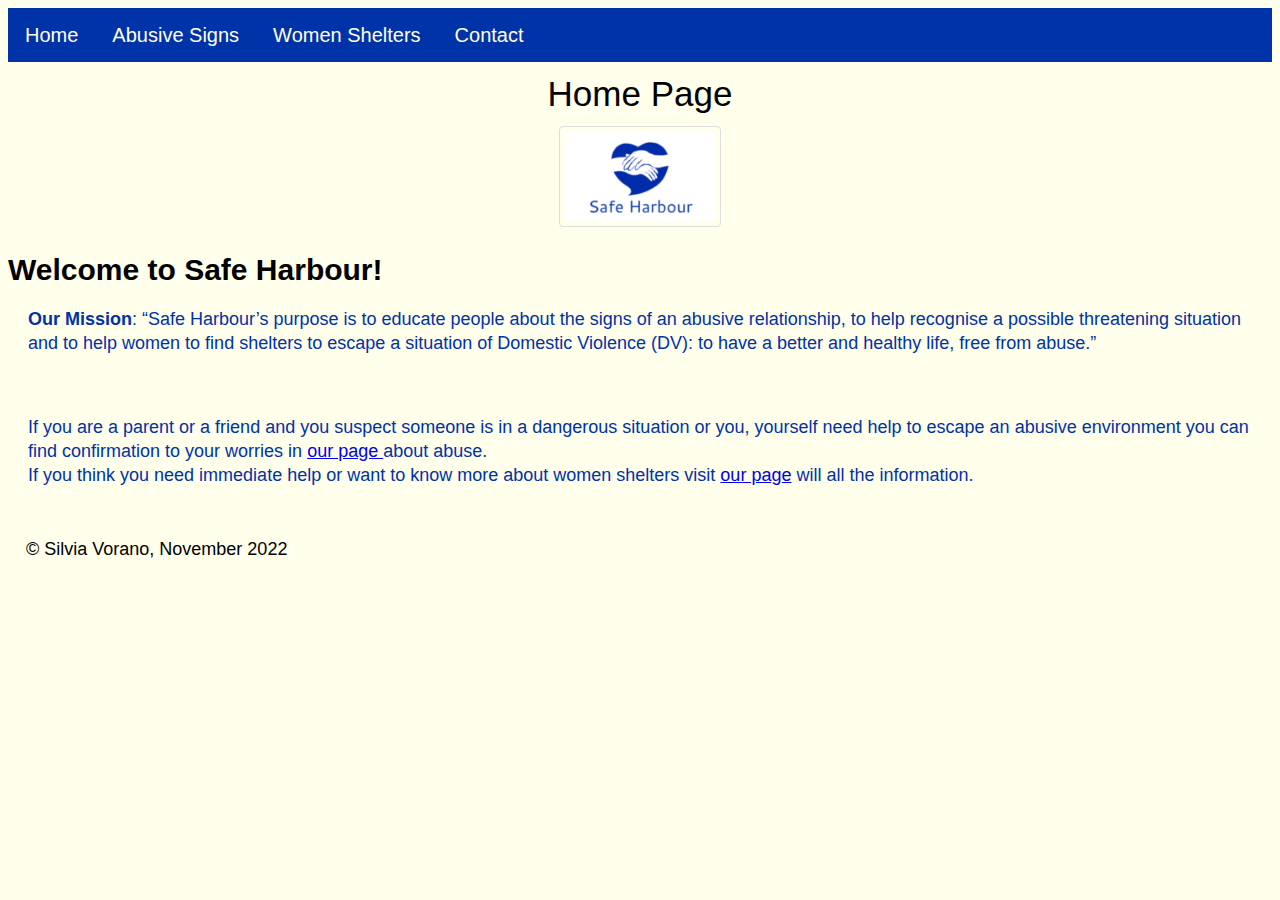
<file: index.html>
<!DOCTYPE html>
<html>
<head>
 <meta name="viewport" content="width-device-width, initial-scale-1">
<link href="css/stylesheetissue.css" rel="stylesheet" type="text/css">
<title>Home Page</title>
</head>
<body>
   
    <nav> 
        <div class="topnav">
    <a href="index.html">Home</a>
    <a href="AbusiveSigns.html" target="_blank">Abusive Signs</a>
    <a href="Womenshelters.html" target="_blank">Women Shelters</a>
    <a href="about.html" target="_blank">Contact</a>
        </div>
    </nav>
    
    <div class="header"> <header> Home Page
  
        </header>
        </div>
    <div class="img"> <img src="images/SafeHarbour%20Logo.png" alt="Safe Harbour logo"></div>
    
    <h2>Welcome to Safe Harbour!</h2>

    <p><strong>Our Mission</strong>: “Safe Harbour’s purpose is to educate people about the signs of an abusive relationship, to help recognise a possible threatening situation and to help women to find shelters to escape a situation of Domestic Violence (DV): to have a better and healthy life, free from abuse.”  </p>
    <br>
    


    <p>If you are a parent or a friend and you suspect someone is in a dangerous situation or you, yourself need help to escape an abusive environment you can find confirmation to your worries in <a href="AbusiveSigns.html" target="_blank">our page </a>about abuse. <br>
    If you think you need immediate help or want to know more about women shelters visit <a href="Womenshelters.html"target="_blank"> our page</a> will all the information. </p>

    
<footer class="footer">
 © Silvia Vorano, November 2022
</footer> 
    
</body>
</html>
</file>
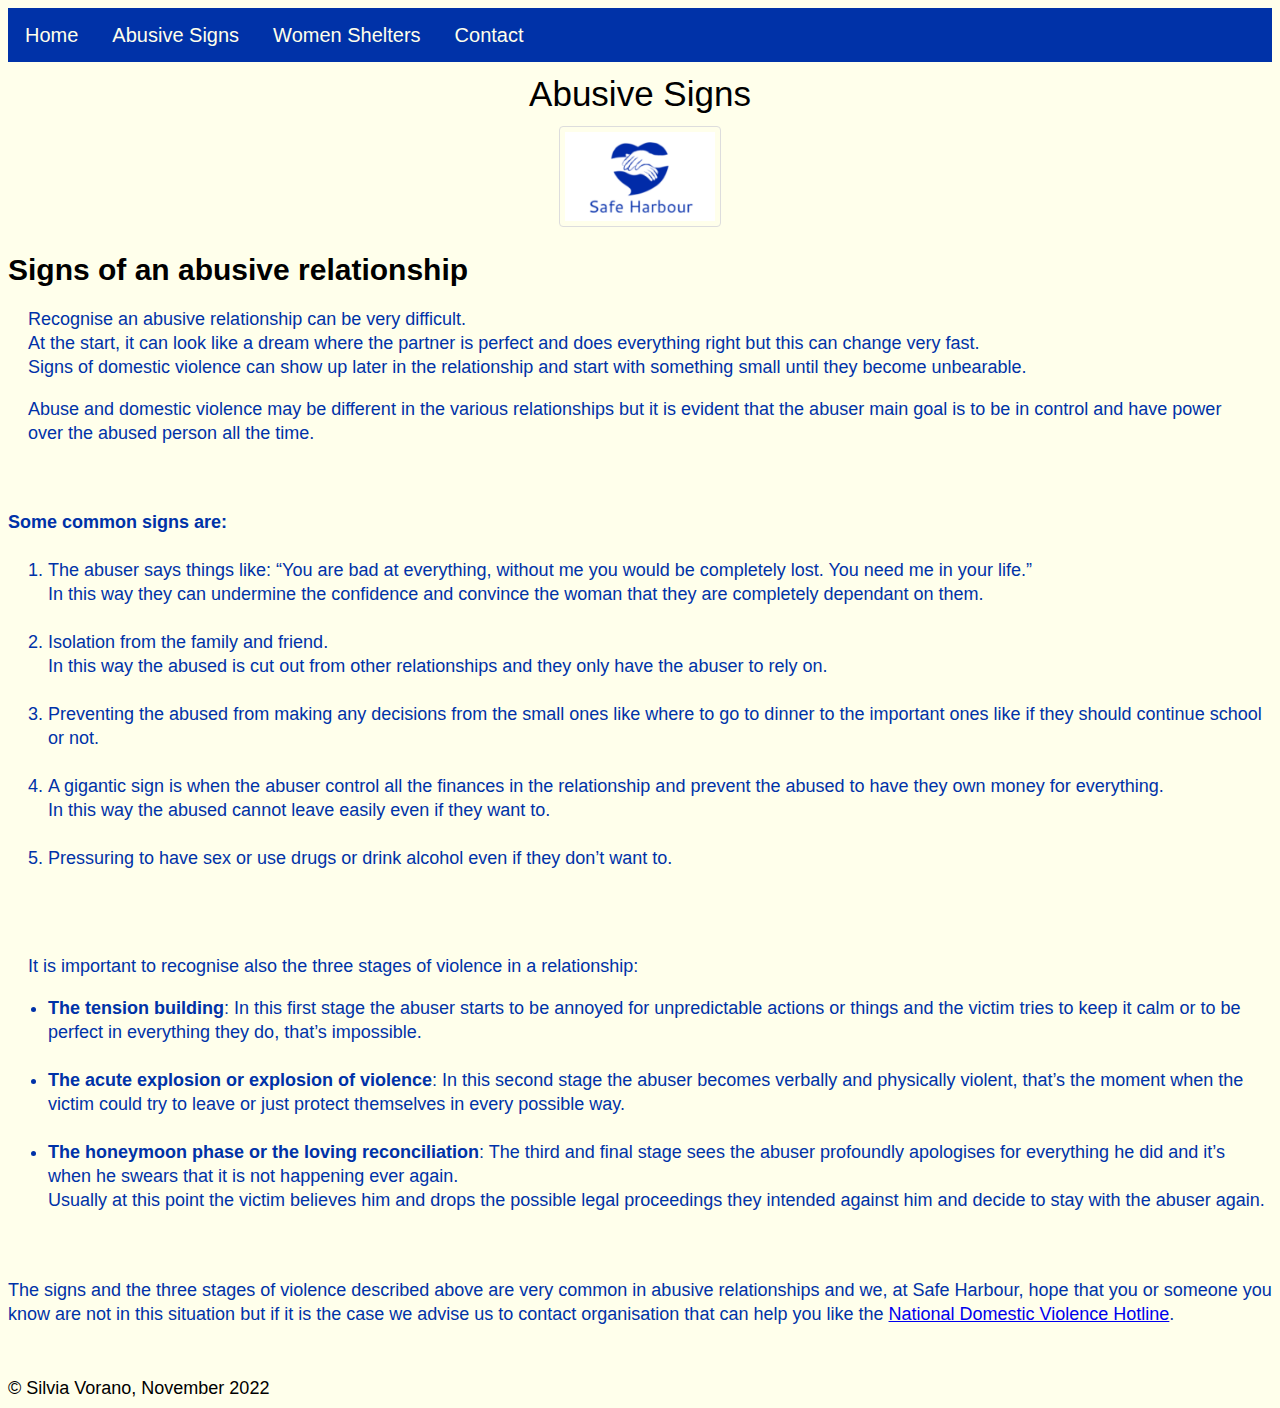
<file: AbusiveSigns.html>
<!DOCTYPE html>
<html>
<head>
 <meta name="viewport" content="width-device-width, initial-scale-1">
<link href="css/stylesheetissue.css" rel="stylesheet" type="text/css">
<title>Abusive Signs</title>
    </head>
<body>

    <nav> 
        <div class="topnav">
    <a href="index.html" target="_blank">Home</a>
    <a href="AbusiveSigns.html">Abusive Signs</a>
    <a href="Womenshelters.html" target="_blank">Women Shelters</a>
    <a href="about.html" target="_blank">Contact</a>
        </div>
    </nav>
    
        <div class="header"><header>
   Abusive Signs 
    </header>
    </div>
    
    <div class="img"> <img src="images/SafeHarbour%20Logo.png" alt="Safe Harbour logo"></div>
    
    <h2>Signs of an abusive relationship</h2>

    <p>Recognise an abusive relationship can be very difficult.<br> At the start, it can look like a dream where the partner is perfect and does everything right but this can change very fast. <br> Signs of domestic violence can show up later in the relationship and start with something small until they become unbearable. </p>
    <p>Abuse and domestic violence may be different in the various relationships but it is evident that the abuser main goal is to be in control and have power over the abused person all the time. </p>
    <br>

    <h4>Some common signs are: </h4>
    <ol>
        <li>The abuser says things like: “You are bad at everything, without me you would be completely lost. You need me in your life.” <br>In this way they can undermine the confidence and convince the woman that they are completely dependant on them. </li>
    <br>
        <li>Isolation from the family and friend. <br>In this way the abused is cut out from other relationships and they only have the abuser to rely on. </li>
        <br>
        <li>Preventing the abused from making any decisions from the small ones like where to go to dinner to the important ones like if they should continue school or not. </li>
        <br>
        <li>A gigantic sign is when the abuser control all the finances in the relationship and prevent the abused to have they own money for everything.<br> In this way the abused cannot leave easily even if they want to. </li>
        <br>
        <li>Pressuring to have sex or use drugs or drink alcohol even if they don’t want to. </li>
    </ol>
    <br>
    <br>

    <p>It is important to recognise also the three stages of violence in a relationship:</p>
    <ul>
        <li><strong>The tension building</strong>: In this first stage the abuser starts to be annoyed for unpredictable actions or things and the victim tries to keep it calm or to be perfect in everything they do, that’s impossible. </li> 
        <br>
        <li><strong>The acute explosion or explosion of violence</strong>: In this second stage the abuser becomes verbally and physically violent, that’s the moment when the victim could try to leave or just protect themselves in every possible way. </li>
        <br>
        <li><strong> The honeymoon phase or the loving reconciliation</strong>: The third and final stage sees the abuser profoundly apologises for everything he did and it’s when he swears that it is not happening ever again.<br> Usually at this point the victim believes him and drops the possible legal proceedings they intended against him and decide to stay with the abuser again.</li>
    </ul>
    <br>
    <br>
    
    The signs and the three stages of violence described above are very common in abusive relationships and we, at Safe Harbour, hope that you or someone you know are not in this situation but if it is the case we advise us to contact organisation that can help you like the <a href="https://www.thehotline.org/" target="_blank">National Domestic Violence Hotline</a>. 



  

    
<footer>
 © Silvia Vorano, November 2022
</footer> 
    
</body>
</html>
</file>
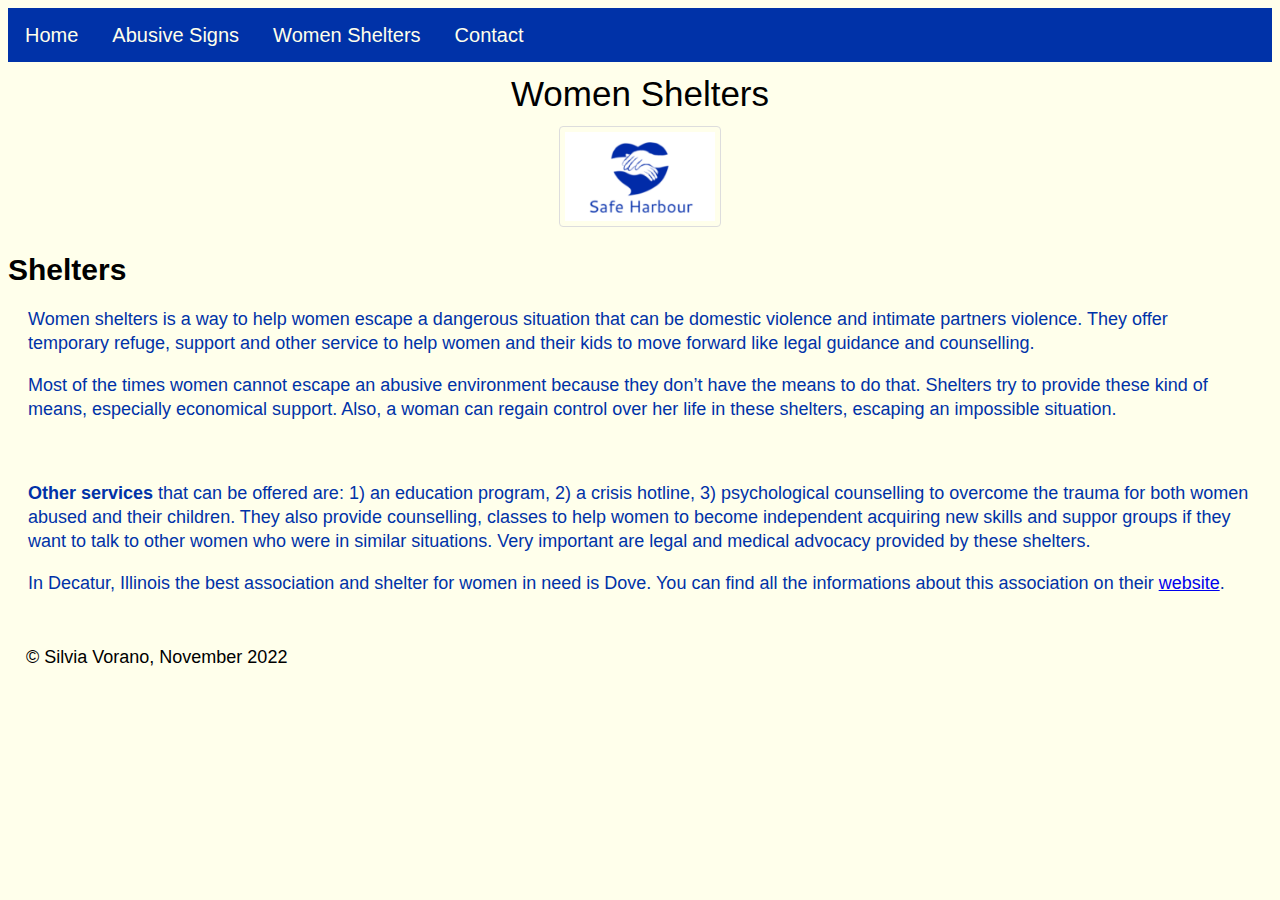
<file: Womenshelters.html>
<!DOCTYPE html>
<html>
<head>
 <meta name="viewport" content="width-device-width, initial-scale-1">
<link href="css/stylesheetissue.css" rel="stylesheet" type="text/css">
<title>Women Shelters</title>
</head>
<body>

    <nav> 
        <div class="topnav">
    <a href="index.html" target="_blank">Home</a>
    <a href="AbusiveSigns.html" target="_blank">Abusive Signs</a>
    <a href="Womenshelters.html">Women Shelters</a>
    <a href="about.html" target="_blank">Contact</a>
        </div>
    </nav>
   <div class="header"><header>
    Women Shelters
    </header>
    </div>
    
    <div class="img"> <img src="images/SafeHarbour%20Logo.png" alt="Safe Harbour logo"></div>
    
    <h2> Shelters</h2>
    <p>Women shelters is a way to help women escape a dangerous situation that can be domestic violence and intimate partners violence. They offer temporary refuge, support and other service to help women and their kids to move forward like legal guidance and counselling. </p>

    <p>Most of the times women cannot escape an abusive environment because they don’t have the means to do that. Shelters try to provide these kind of means, especially economical support. Also, a woman can regain control over her life in these shelters, escaping an impossible situation.</p> 
    <br>

    <p><strong>Other services</strong> that can be offered are: 1) an education program, 2) a crisis hotline, 3) psychological counselling to overcome the trauma for both women abused and their children. They also provide counselling, classes to help women to become independent acquiring new skills and suppor groups if they want to talk to other women who were in similar situations. Very important are legal and medical advocacy provided by these shelters. </p>

    <p>In Decatur, Illinois the best association and shelter for women in need is Dove. You can find all the informations about this association on their <a href="https://www.doveinc.org/" target="_blank">website</a>. </p>


    
<footer class="footer">
 © Silvia Vorano, November 2022
</footer> 
    
</body>
</html>
</file>
<file: css/stylesheetissue.css>
body{ background-color: #FFFFEB;
        color: #0032A8; 
font-size: 18px;
line-height: 24px;
    font-family: sans-serif; 
}
    
    .topnav {
  overflow: hidden;
  background-color: #0032A8;
}

.topnav a {
  float: left;
  color: #FFFFEB;
  text-align: center;
  padding: 15px 17px;
  text-decoration: none;
  font-size: 20px;
}

.topnav a:hover {
  background-color: beige;
  color: black;
}

header{ text-align: center;
    color: black;
font-size: 35px;}

.header{ margin-top: 20px;
        margin-bottom: 20px;} 

    
h2{ color: black;
font-size: 30px;}



footer{ color: black;
        margin-top: 50px;}

.footer{
    bottom: 0px;
    margin-bottom: 2em;
    margin-left: 1em;
}

.img { text-align: center;
    margin-top: 10px;
    width:100%;
    height:100%;
}

img {
  border: 1px solid #ddd;
  border-radius: 4px;
  padding: 5px;
  width: 150px;
}

.contact{ 
    line-height: 50px;}

p{ margin-left: 20px;
    margin-right: 20px;}
</file>
